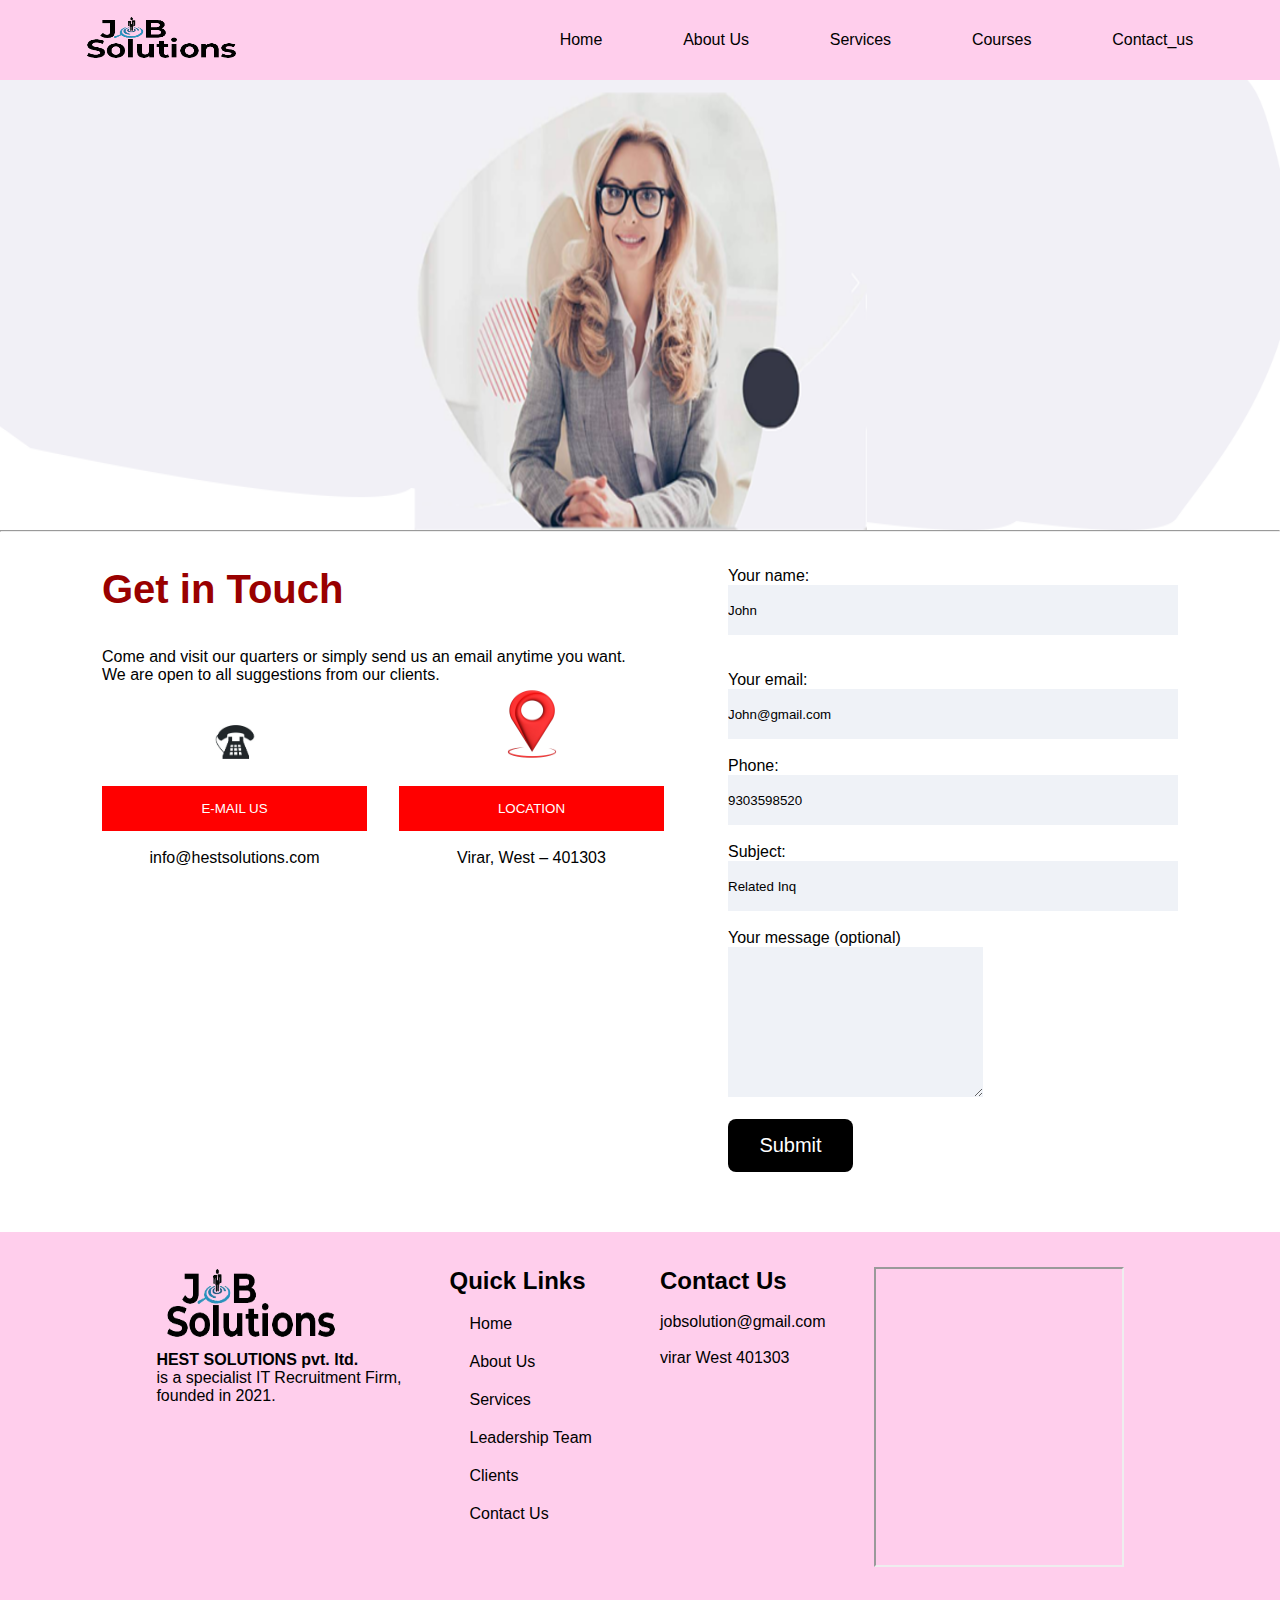
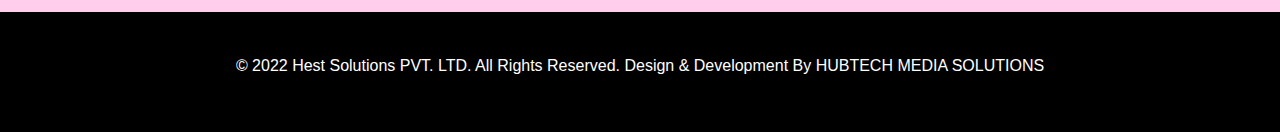
<file: Contact.html>
<!DOCTYPE html>
<html lang="en">

<head>
    <meta charset="UTF-8">
    <meta name="viewport" content="width=device-width, initial-scale=1.0">
    <title>Contact</title>
    <link rel="stylesheet" href="Contact.css">
</head>

<body>
    <header class="header">
        <img class="logo" src="Logo/SOLU-removebg-preview.png" alt="">
        <nav class="navbar">
            <ul class="navbar_list">

                <li><a href="Index.html">Home</a></li>
                <li><a href="AboutUs.html">About Us</a></li>
                <li><a href="Services.html">Services</a></li>
                <li><a href="Courses.html">Courses</a></li>
                <li><a href="Contact.html">Contact_us</a></li>
            </ul>
        </nav>
    </header>

    <main>
        <section class="section1">
           
        </section>
        <hr>
    </main>

    <section class="section2">
        <div>
            <h2 class="sec2_Text">Get in Touch</h2><br><br>
            <p>Come and visit our quarters or simply send us an email anytime you want. <br> We are open to all
                suggestions from our clients.</p>

            <div class="sec2_Logo">
                <div><br><img class="sec2_Logo_Img" src="Logo/phone_logo.jpg" alt=""><br><button class="btn">E-MAIL US</button><br><br>
                    <p>info@hestsolutions.com</p>
                </div>
                <div><img class="sec2_Logo_Img" src="Logo/location-removebg-preview.png"
                        alt=""><br><br><button class="btn">LOCATION</button><br><br>
                    <p>Virar, West – 401303</p>
                </div>
            </div>
        </div>
        <div>
            <form action="" class="form_input">
                <label for="fname">Your name:</label><br>
                <input type="text" id="fname" name="fname" value="John"><br><br><br>
                <label for="fname">Your email:</label><br>
                <input type="text" id="fname" name="fname" value="John@gmail.com"><br><br>
                <label for="fname">Phone:</label><br>
                <input type="text" id="fname" name="fname" value="9303598520"><br><br>
                <label for="fname">Subject:</label><br>
                <input type="text" id="fname" name="fname" value="Related Inq"><br><br>
                <label for="fname">Your message (optional)</label><br>
                <textarea name="" id="fname2" cols="30" rows="10"></textarea><br><br>
                <button class="sub_btn">Submit</button>
            </form>
        </div>
    </section>




    <div class="map">
        <div><img class="map_logo" src="Logo/SOLU-removebg-preview.png" alt="">
            <h4>HEST SOLUTIONS pvt. ltd.</h4>
            <p>is a specialist IT Recruitment Firm, <br> founded in 2021.</p>
        </div>
        <div>
            <h2>Quick Links</h2>
            <ul class="map_list">
                <li>Home</li>
                <li>About Us</li>
                <li>Services</li>
                <li>Leadership Team</li>
                <li>Clients</li>
                <li>Contact Us</li>
            </ul>
        </div>
        <div>
            <h2>Contact Us</h2><br>
            <p>jobsolution@gmail.com <br><br> virar West 401303</p>
        </div>
        <div> <iframe
                src="https://www.google.com/maps/embed?pb=!1m18!1m12!1m3!1d3761.8974364510714!2d72.80777477005275!3d19.45998833889799!2m3!1f0!2f0!3f0!3m2!1i1024!2i768!4f13.1!3m3!1m2!1s0x3be7a988cc2e6cf3%3A0x111a5c03f3e0e681!2sRam%20Mandir%20Talao!5e0!3m2!1sen!2sin!4v1703584282049!5m2!1sen!2sin"
                width="250" height="300"></iframe></div>
    </div>

    <div class="End_foter">
        <p>© 2022 Hest Solutions PVT. LTD. All Rights Reserved. Design & Development By HUBTECH MEDIA SOLUTIONS</p>
    </div>

</body>

</html>
</file>
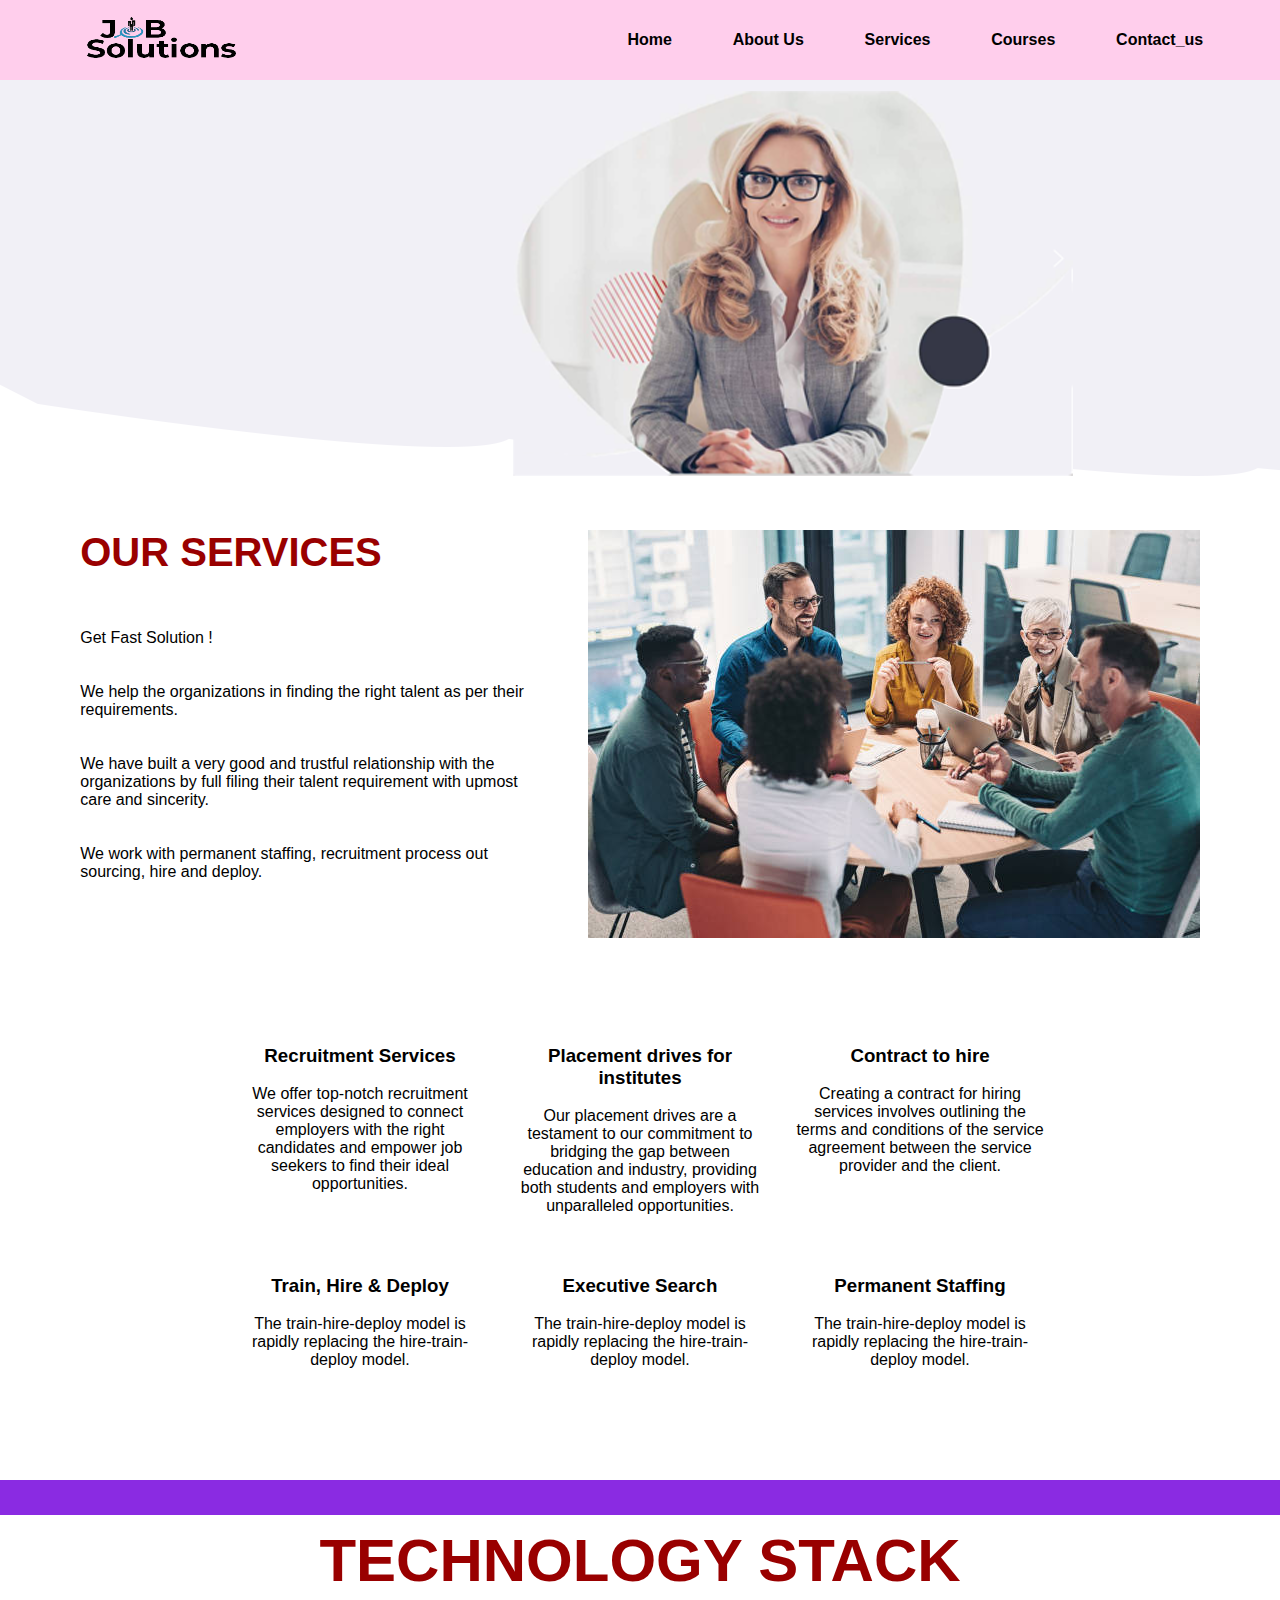
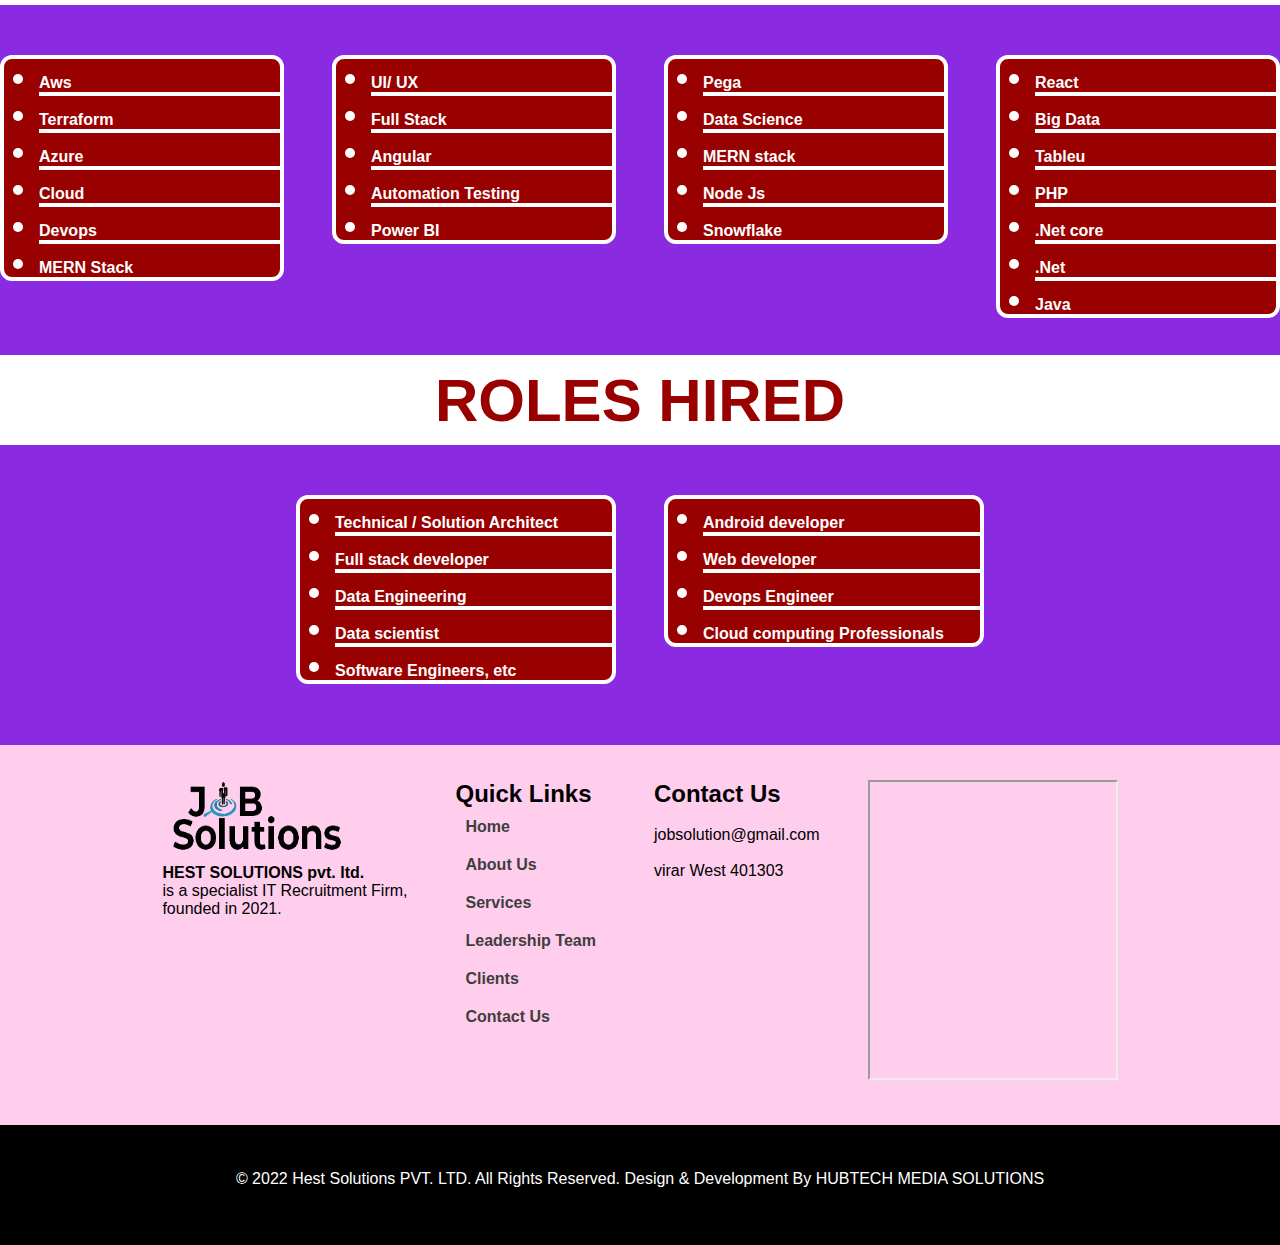
<file: Services.html>
<!DOCTYPE html>
<html lang="en">

<head>
    <meta charset="UTF-8">
    <meta name="viewport" content="width=device-width, initial-scale=1.0">
    <title>Services</title>
    <link rel="stylesheet" href="Services.css">
</head>

<body>
    <header class="header">
        <img class="logo" src="Logo/SOLU-removebg-preview.png" alt="">
        <nav class="navbar">
            <ul class="navbar_list">

                <li><a href="Index.html">Home</a></li>
                <li><a href="AboutUs.html">About Us</a></li>
                <li><a href="Services.html">Services</a></li>
                <li><a href="Courses.html">Courses</a></li>
                <li><a href="Contact.html">Contact_us</a></li>
            </ul>
        </nav>
    </header>


    <main>
        <section class="section1">
            <div class="div1">

            </div>
        </section>
    </main>

    <section class="section2">
        <div class="sec2_div1">
            <h2 class="sec2_div1_sub">OUR SERVICES</h2><br><br><br>
            <p>Get Fast Solution ! <br><br><br>We help the organizations in finding the right talent as per their <br>
                requirements. <br><br><br>We have built a very good and trustful relationship with the <br>organizations
                by full
                filing their talent requirement with upmost <br> care and sincerity. <br><br><br>We work with permanent
                staffing,
                recruitment process out <br> sourcing, hire and deploy.</p>
        </div>
        <div class="sec2_div1"><img class="grp_dis" src="Logo/Group_Dis.jpg" alt=""></div>

    </section>

    <section class="section3">
        <div class="sec3_div1">
            <div class="sec3_div1_sub">
                <h3>Recruitment Services</h3><br>
                <p>We offer top-notch recruitment services designed to connect employers with the right candidates and
                    empower job seekers to find their ideal opportunities.</p>
            </div>
            <div class="sec3_div1_sub">
                <h3>Placement drives for institutes</h3><br>
                <p>Our placement drives are a testament to our commitment to bridging the gap between education and
                    industry, providing both students and employers with unparalleled opportunities.</p>
            </div>
            <div class="sec3_div1_sub">
                <h3>Contract to hire</h3><br>
                <p>Creating a contract for hiring services involves outlining the terms and conditions of the service
                    agreement between the service provider and the client.</p>
            </div>
        </div>
        <div class="sec3_div1">
            <div class="sec3_div1_sub">
                <h3>Train, Hire & Deploy</h3><br>
                <p>The train-hire-deploy model is rapidly replacing the hire-train-deploy model.</p>
            </div>
            <div class="sec3_div1_sub">
                <h3>Executive Search</h3><br>
                <p>The train-hire-deploy model is rapidly replacing the hire-train-deploy model.</p>
            </div>
            <div class="sec3_div1_sub">
                <h3>Permanent Staffing</h3><br>
                <p>The train-hire-deploy model is rapidly replacing the hire-train-deploy model.</p>
            </div>
        </div>
    </section>

    <!-- <hr style="padding: 15px;"> -->
    <div class="horizontal_bar"></div>

    <div class="TECH_STA">
        <h2>TECHNOLOGY STACK</h2>
    </div>

    <!-- <section class="section4">
        

    </section> -->

    <div class="unorder_div">
        <div class="un_div1">
            <ul class="underline">
                <li>Aws</li><hr class="hr_line">
                <li>Terraform</li><hr class="hr_line">
                <li> Azure</li><hr class="hr_line">
                <li>Cloud</li><hr class="hr_line">
                <li>Devops</li><hr class="hr_line">
                <li>MERN Stack</li>
            </ul>
        </div>
        <div class="un_div1"> 
            <ul class="underline">
                <li>UI/ UX</li><hr class="hr_line">
                <li>Full Stack</li><hr class="hr_line">
                <li>Angular</li><hr class="hr_line">
                <li>Automation Testing</li><hr class="hr_line">
                <li>Power BI</li>
            </ul>
        </div>
        <div class="un_div1">
            <ul class="underline">
                <li>Pega</li><hr class="hr_line">
                <li>Data Science</li><hr class="hr_line">
                <li>MERN stack</li><hr class="hr_line">
                <li>Node Js</li><hr class="hr_line">
                <li>Snowflake</li>
            </ul>
        </div>
        <div class="un_div1">
            <ul class="underline">
                <li>React </li><hr class="hr_line">
                <li>Big Data</li><hr class="hr_line">
                <li>Tableu</li><hr class="hr_line">
                <li>PHP</li><hr class="hr_line">
                <li>.Net core</li><hr class="hr_line">
                <li>.Net</li><hr class="hr_line">
                <li>Java</li>
            </ul>
        </div>
    </div>

    <div class="TECH_STA">
        <h2>ROLES HIRED </h2>
    </div>

    <div class="unorder_div2">
        
        <div class="un_div1"> 
            <ul class="underline">
                <li>Technical / Solution Architect</li><hr class="hr_line">
                <li>Full stack developer</li><hr class="hr_line">
                <li>Data Engineering</li><hr class="hr_line">
                <li>Data scientist</li><hr class="hr_line">
                <li>Software Engineers, etc</li>
            </ul>
        </div>
        <div class="un_div1">
            <ul class="underline">
                <li>Android developer</li><hr class="hr_line">
                <li>Web developer</li><hr class="hr_line">
                <li>Devops Engineer</li><hr class="hr_line">
                <li>Cloud computing Professionals</li>
            </ul>
        </div>
       
    </div>




    <div class="map">
        <div><img class="map_logo" src="Logo/SOLU-removebg-preview.png" alt="">
            <h4>HEST SOLUTIONS pvt. ltd.</h4>
            <p>is a specialist IT Recruitment Firm, <br> founded in 2021.</p>
        </div>
        <div>
            <h2>Quick Links</h2>
            <ul class="map_list">
                <li class="map_li">Home</li>
                <li class="map_li">About Us</li>
                <li class="map_li">Services</li>
                <li class="map_li">Leadership Team</li>
                <li class="map_li">Clients</li>
                <li class="map_li">Contact Us</li>
            </ul>
        </div>
        <div>
            <h2>Contact Us</h2><br>
            <p>jobsolution@gmail.com <br><br> virar West 401303</p>
        </div>
        <div> <iframe
                src="https://www.google.com/maps/embed?pb=!1m18!1m12!1m3!1d3761.8974364510714!2d72.80777477005275!3d19.45998833889799!2m3!1f0!2f0!3f0!3m2!1i1024!2i768!4f13.1!3m3!1m2!1s0x3be7a988cc2e6cf3%3A0x111a5c03f3e0e681!2sRam%20Mandir%20Talao!5e0!3m2!1sen!2sin!4v1703584282049!5m2!1sen!2sin"
                width="250" height="300"></iframe></div>
    </div>

    <div class="End_foter">
        <p>© 2022 Hest Solutions PVT. LTD. All Rights Reserved. Design & Development By HUBTECH MEDIA SOLUTIONS</p>
    </div>

</body>

</html>
</file>
<file: Contact.css>
*{
    padding: 0;
    margin: 0;
    box-sizing: border-box;
    font-family: sans-serif;
}

.header{
    padding: 0 4.8rem;
    height: 5rem;
    display: flex;
    justify-content: space-between;
    align-items: center;
    background-color: rgb(255,206,236);
}

.header .logo{
    height: 3rem;
    width: 160px;
}

.navbar_list{
    display: flex;
    gap: 3.8rem;
    list-style: none;
}

.navbar_list,li,a{
    text-decoration: none;
    color: black;
}
/* NavbarEnd */



/* Main */
.section1{
    background-image: url("Logo/img3.png") ;
    background-size: 100% 100%;
    background-repeat: no-repeat;
    height: 450px;

}

.section2{
    display: flex;
    justify-content: center;
    gap: 4rem;
    height: 700px;
    padding-top: 35px;
}
.sec2_Logo{
    display: flex;
    /* align-items: center; */
    justify-content: center;
    text-align: center;
    gap: 2rem;
    
}

.sec2_Logo_Img{
    height: 80px;
    width: 90px;
}

.sec2_Text{
    font-size: 40px;
    font-weight: 600px;
    color: #990000;
    font-family: sans-serif;
}

.btn{
    padding: 15px;
    width: 265px;
    background-color: red;
    color: white;
    /* padding: 0px; */
    border: 0px;
}

#fname{
    height: 50px;
    width: 450px;
    background-color: #eff2f7;
    border: 0px;
}

#fname2{
    background-color: #eff2f7;
    border: 0px;
}

.sub_btn{
    background-color: black;
    color: white;
    padding: 15px;
    width: 125px;
    font-size: 20px;
    border-radius: 8px;
    border: 0px;
}



/* Footer */

.map{
    display: flex;
    justify-content: center;
    gap: 3rem;
    height: 380px;
    padding-top: 35px;
    background-color: rgb(255,206,236);
}

.map_list{
    list-style: none;
}

.map_list,li{
    padding: 10px;
}

.map_logo{
    height: 80px;
    width: 180px;
}

.End_foter{
    height: 120px;
    background-color: black;
    color: white;
    text-align: center;
    padding-top: 45px;
}




@media (max-width:700px){

    
    html{
        font-size: 15px;
    }
    
    .header{
        padding: 0 1rem;
        height: 5rem;
    }
    
    .header .logo{
        height: 3rem;
        width: 5rem;
    }
    
    .navbar{
        overflow: auto;
    }

    .navbar_list{
        gap: 10px;
    }
    /* NavbarEnd */


    /* Main */

    .section1{
        background-size: 100% 100%;
        height: 350px;
    }
    .section2{
        flex-direction: column;
        text-align: center;
        height: 1300px;
    }
    .sec2_Logo{
        flex-direction: column;
        
    }
    #fname{
        width: 300px;
    }
    

/* Footer */

.map{
    display: flex;
    justify-content: center;
    flex-direction: column;
    align-items: center;
    text-align: center;
    height: 1000px;
}

}


@media only screen and (max-width: 900px) and (min-width: 700px){
 
    .header{
        padding: 0 6rem;
        height: 5rem;
    }
    
    .header .logo{
        height: 3rem;
        width: 5rem;
    }
    
    .navbar_list{
        gap: 10px;
    
    }


    /* Main */

    .section1{
        background-size: 100% 100%;
        height: 350px;
    }
    .section2{
        flex-direction: column;
        text-align: center;
        height: 1300px;
    }
    .sec2_Logo{
        flex-direction: column;
        
    }


/* Skill_container */



.map{
    height: 1200px;
    flex-direction: column;
    justify-content: center;
    align-items: center;
    text-align: center;
}

}
</file>
<file: Services.css>
* {
    padding: 0;
    margin: 0;
    box-sizing: border-box;
    font-family: sans-serif;
}


.header {
    padding: 0 4.8rem;
    height: 5rem;
    display: flex;
    justify-content: space-between;
    align-items: center;
    background-color: rgb(255, 206, 236);
}

.header .logo {
    height: 3rem;
    width: 160px;
}

.navbar_list {
    display: flex;
    gap: 3.8rem;
    list-style: none;
}

.navbar_list,
li,
a {
    text-decoration: none;
    color: black;
}	

/* NavbarEnd */

/* Main */
.section1 {
    background-image: url("Logo/img3.png");
    background-repeat: no-repeat;
    height: 450px;
}

.section2 {
    display: flex;
    height: 500px;
    gap: 4rem;
    justify-content: center;
}

.sec2_div1_sub {
    color: #990000;
    font-size: 40px;
    font-weight: 600px;
    font-family: sans-serif;
}

.section3 {
    height: 450px;
}

.sec3_div1 {
    display: flex;
    justify-content: center;
}

.sec3_div1_sub {
    height: 200px;
    width: 250px;
    margin: 15px;
    text-align: center;
}

.horizontal_bar {
    height: 35px;
    background-color: blueviolet;
}

.TECH_STA {
    display: flex;
    color: #990000;
    font-size: 40px;
    font-weight: 600px;
    font-family: sans-serif;
    height: 90px;
    align-items: center;
    justify-content: center;
}

.unorder_div {
    display: flex;
    justify-content: center;
    gap: 3rem;
    height: 350px;
    background-color: blueviolet;
}

.unorder_div2 {
    display: flex;
    justify-content: center;
    gap: 3rem;
    height: 300px;
    background-color: blueviolet;
}

.un_div1 {
    padding-top: 50px;
    width: 320px;
}

.underline {
    background-color: #990000;
    align-items: center;
    justify-content: center;
    padding-left: 35px;
    border: 4px white solid;
    border-radius: 12px;
}

.underline,
li {
    color: white;
    font-weight: bold;
}

.underline li::marker {
    font-size: 2rem;
    color: white;
}

.hr_line {
    border: 2px solid white;
}


/* Footer */
.map {
    display: flex;
    justify-content: center;
    gap: 3rem;
    height: 380px;
    padding-top: 35px;
    background-color: rgb(255, 206, 236);
}

.map_list {
    list-style: none;
}

.map_list .map_li {
    padding: 10px;
    color: rgb(63, 62, 62);

}

.map_logo {
    height: 80px;
    width: 180px;
}

.End_foter {
    height: 120px;
    background-color: black;
    color: white;
    text-align: center;
    padding-top: 45px;
}




@media (max-width:700px) {
    .header {
        padding: 0 2rem;
        height: 5rem;
    }

    .header .logo {
        height: 3rem;
        width: 4rem;
    }

    .navbar_list {
        gap: 5x;
    }

    .navbar_list,
    li,
    a {
        font-size: small;
    }

    /* NavbarEnd */


    /* Main */
    .section1 {
        background-size: 100% 50%;
        height: 350px;
    }

    .section2 {
        flex-direction: column;


    }

    .sec2_div1 {

        text-align: center;
    }

    .grp_dis {
        width: 80%;
    }

    .section3 {
        height: 1250px;
        padding-top: 185px;
    }

    .sec3_div1 {
        display: flex;
        flex-direction: column;
        align-items: center;
    }

    .sec3_div1_sub {
        height: 150px;
        width: 250px;

    }

    .TECH_STA {
        display: flex;
        color: #990000;
        font-size: 20px;
        font-weight: 600px;
        font-family: sans-serif;
        height: 90px;
        align-items: center;
        justify-content: center;
    }

    .sec2_div1_sub {
        font-size: 25px;
    }

    .unorder_div {
        flex-direction: column;
        gap: 1rem;
        height: 1250px;
        align-items: center;
    }

    .unorder_div2 {
        flex-direction: column;
        gap: 1rem;
        height: 600px;
        align-items: center;
        padding-top: 50px;
    }

    /* Footer */
    .map {
        display: flex;
        justify-content: center;
        flex-direction: column;
        align-items: center;
        text-align: center;
        height: 1000px;
    }
}

@media only screen and (max-width: 900px) and (min-width: 700px) {
    .header {
        padding: 0 6rem;
        height: 5rem;
    }

    .header .logo {
        height: 3rem;
        width: 5rem;
    }

    .navbar_list {
        gap: 10px;
    }

    /* Main */

    .section1 {
        background-size: 100% 50%;
        height: 380px;
    }

    .div1 {
        padding-left: 30px;
        text-align: center;
    }

    .section2 {
        flex-direction: column;
    }

    .sec2_div1 {
        text-align: center;
    }

    .section3 {
        height: 1550px;
        padding-top: 185px;
    }

    .sec3_div1 {
        display: flex;
        flex-direction: column;
        align-items: center;
    }

    .unorder_div {
        flex-direction: column;
        gap: 1rem;
        height: 1250px;
        align-items: center;
    }

    .unorder_div2 {
        flex-direction: column;
        gap: 1rem;
        height: 600px;
        align-items: center;
        padding-top: 50px;
    }

    .map {
        height: 1200px;
        flex-direction: column;
        justify-content: center;
        align-items: center;
        text-align: center;
    }
}
</file>
